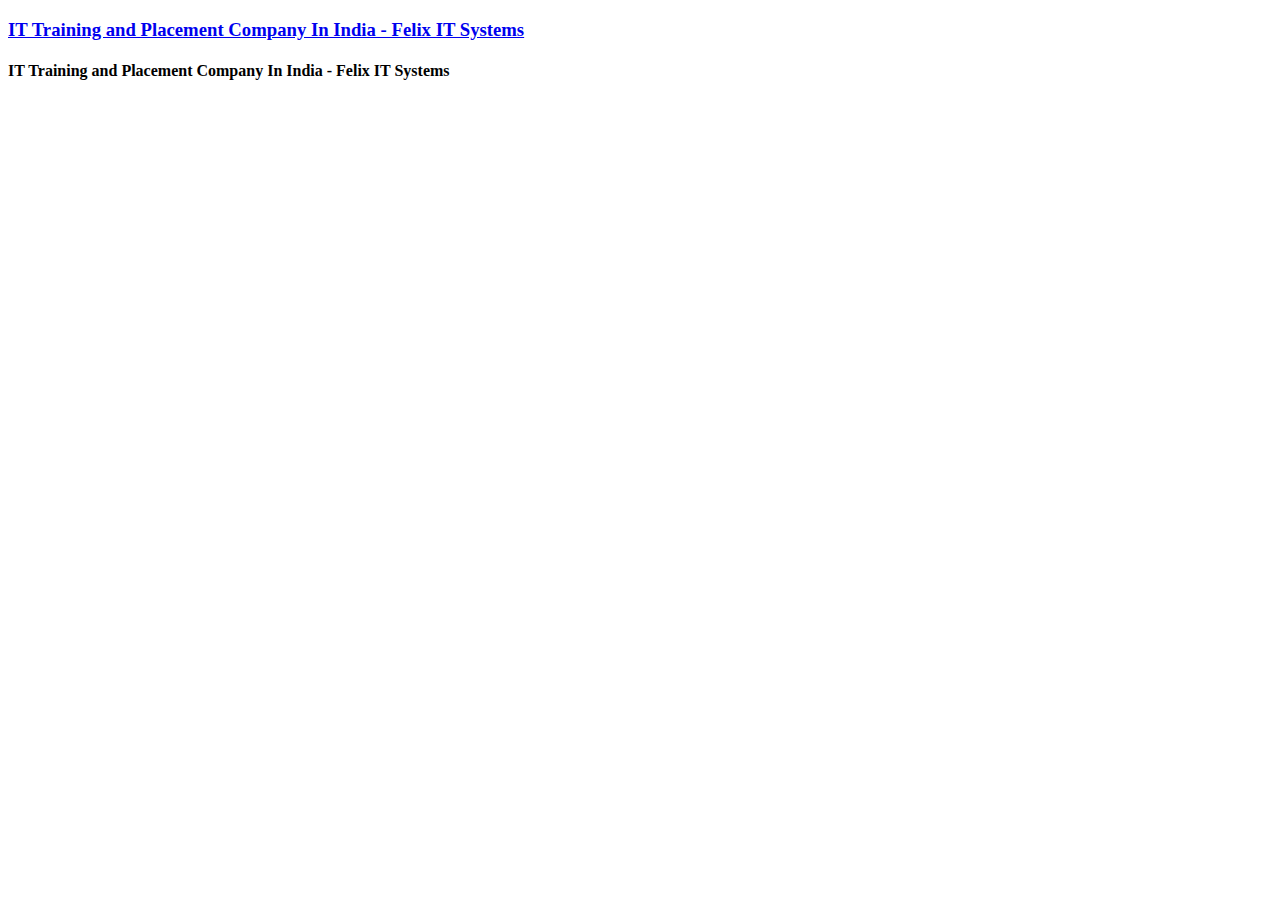
<file: result.html>
<!DOCTYPE html>
<html lang="en">
<head>
    <meta charset="UTF-8">
    <meta name="viewport" content="width=device-width, initial-scale=1.0">
    <title>Google Search</title>
</head>
<body>
    <a href="https://www.felix-its.com/"><h3>IT Training and Placement Company In India - Felix IT Systems</h3></a>
    <h4>IT Training and Placement Company In India - Felix IT Systems</h4>
</body>
</html>
</file>
